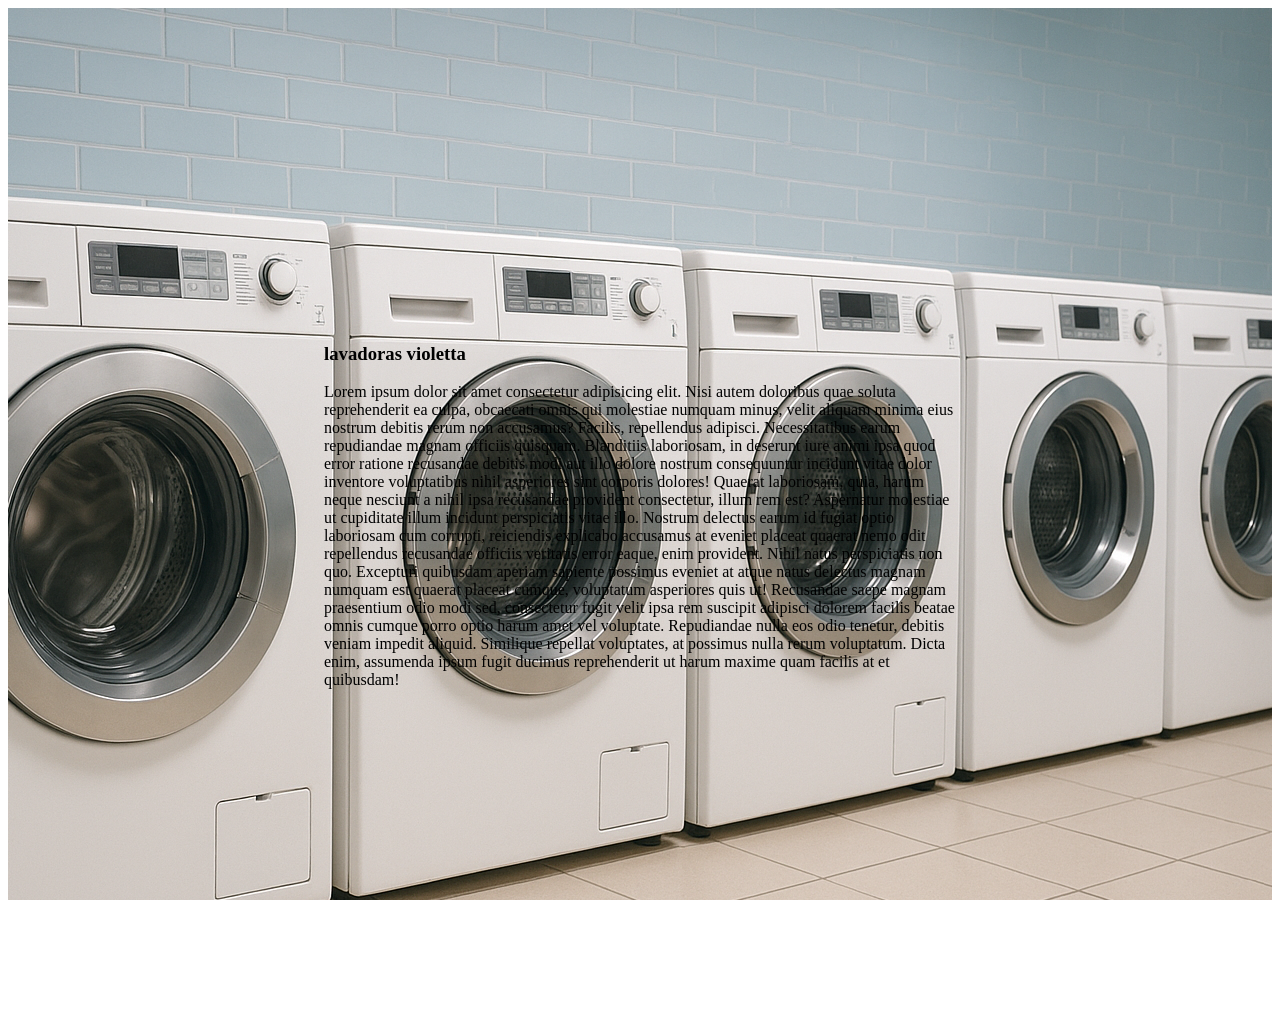
<file: proyectofinal/proyectointegrador/home.html>
<!DOCTYPE html>
<html lang="en">
<head>
    <meta charset="UTF-8">
    <meta name="viewport" content="width=device-width, initial-scale=1.0">
    <title>Document</title>
    <link rel="stylesheet" href="https://cdn.jsdelivr.net/npm/bootstrap-icons@1.13.1/font/bootstrap-icons.min.css">
    <link rel="stylesheet" href="./estilos.css">
</head>
<body>

    <div class="fondo">
        <div class="container">
            <div class="row">
                <div class="col-12">
                    <h3>lavadoras violetta</h3>
                    <p>Lorem ipsum dolor sit amet consectetur adipisicing elit. Nisi autem doloribus quae soluta reprehenderit ea culpa, obcaecati omnis qui molestiae numquam minus, velit aliquam minima eius nostrum debitis rerum non accusamus? Facilis, repellendus adipisci. Necessitatibus earum repudiandae magnam officiis quisquam. Blanditiis laboriosam, in deserunt iure animi ipsa quod error ratione recusandae debitis modi aut illo dolore nostrum consequuntur incidunt vitae dolor inventore voluptatibus nihil asperiores sint corporis dolores! Quaerat laboriosam, quia, harum neque nesciunt a nihil ipsa recusandae provident consectetur, illum rem est? Aspernatur molestiae ut cupiditate illum incidunt perspiciatis vitae illo. Nostrum delectus earum id fugiat optio laboriosam cum corrupti, reiciendis explicabo accusamus at eveniet placeat quaerat nemo odit repellendus recusandae officiis veritatis error eaque, enim provident. Nihil natus perspiciatis non quo. Excepturi quibusdam aperiam sapiente possimus eveniet at atque natus delectus magnam numquam est quaerat placeat cumque, voluptatum asperiores quis ut! Recusandae saepe magnam praesentium odio modi sed, consectetur fugit velit ipsa rem suscipit adipisci dolorem facilis beatae omnis cumque porro optio harum amet vel voluptate. Repudiandae nulla eos odio tenetur, debitis veniam impedit aliquid. Similique repellat voluptates, at possimus nulla rerum voluptatum. Dicta enim, assumenda ipsum fugit ducimus reprehenderit ut harum maxime quam facilis at et quibusdam!</p>
                </div>
            </div>
        </div>

    </div>
    
    <script src="https://cdn.jsdelivr.net/npm/bootstrap@5.3.8/dist/js/bootstrap.bundle.min.js" integrity="sha384-FKyoEForCGlyvwx9Hj09JcYn3nv7wiPVlz7YYwJrWVcXK/BmnVDxM+D2scQbITxI" crossorigin="anonymous"></script>
</body>
</html>
</file>
<file: proyectofinal/proyectointegrador/estilos.css>
.colorprincipal{
    background-color: #a7d3e8;
}
.btn-primary{
    background-color:  #f2f6f9;
    background-color: #2c5c84; 
}
.btn-primary:hover{
    background-color: #a7d3e8;
    border-color:  #2c5c84;
    
}
.fondo{
   background-image: url("./img/fondo\ 1.png");
   background-position: top center;
   padding: 25%;
   background-attachment: fixed; 
}
.fondo2{
   background-image: url("./img/fondo\ 2.png");
   background-position: top center;
   padding: 25%;
   background-attachment: fixed; 
}
</file>
